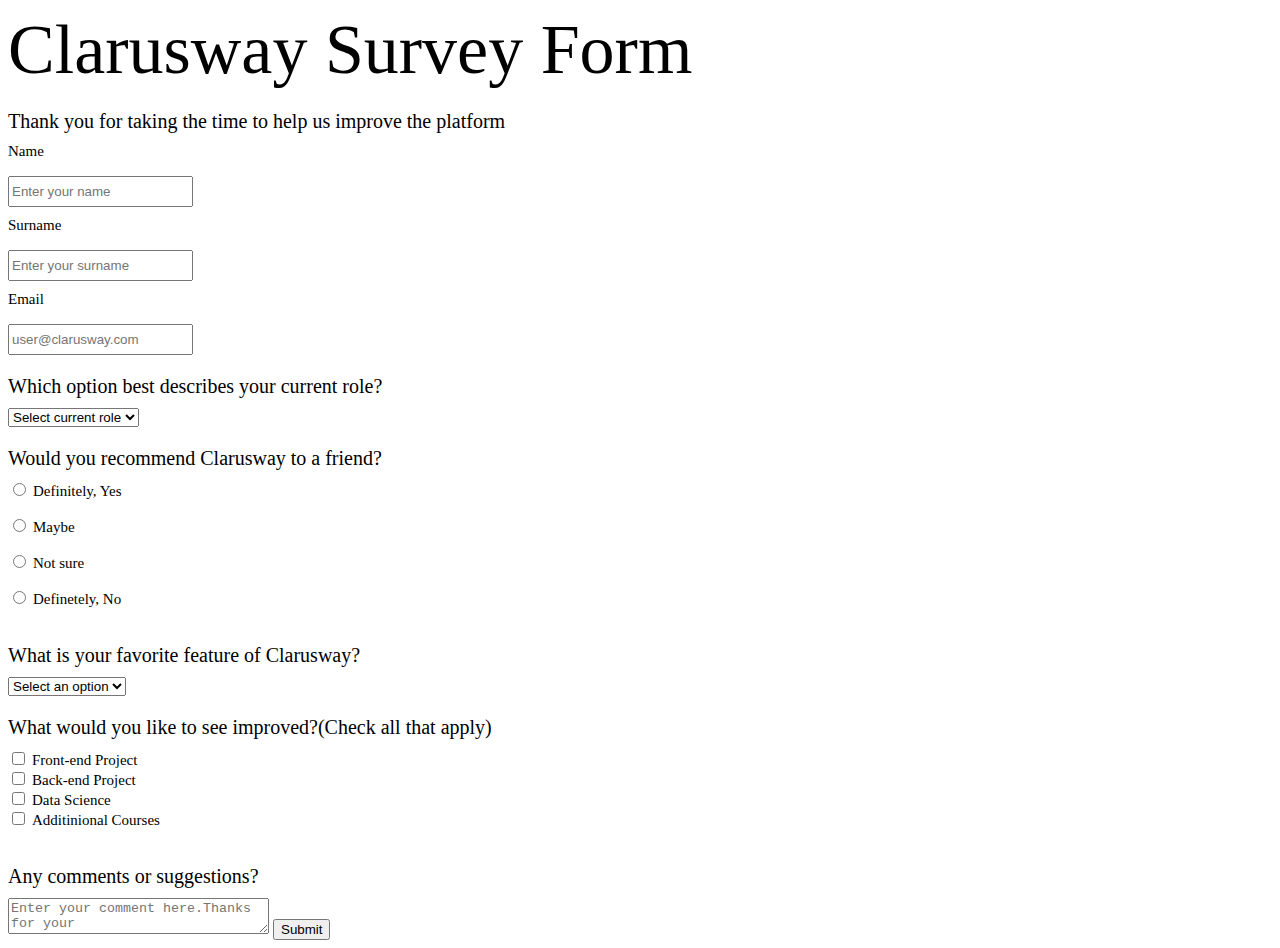
<file: index.html>
<!DOCTYPE html>
<html lang="en">
<head>
    <meta charset="UTF-8">
    <meta http-equiv="X-UA-Compatible" content="IE=edge">
    <meta name="viewport" content="width=device-width, initial-scale=1.0">
    <title>Survey</title>
    <link rel="stylesheet" href="style.css">
</head>
<body>
    <h1>Clarusway Survey Form</h1>
    
    <form action="result.html"></form>
    
    <p>Thank you for taking the time to help us improve the platform</p>

    <div class="box1">
        <label for="fname">Name</label>
        <input type="text" name="first_name" id="fname" placeholder="Enter your name"><br>

        
        <label for="sname">Surname</label>
        <input type="text" name="sur_name" id="sname" placeholder="Enter your surname"><br>

        
        <label for="mail">Email</label>
        <input type="email" name="E-mail" id="mail" placeholder="user@clarusway.com">

    </div>
    
    <p>Which option best describes your current role?</p>

    <div>
        <select name="current_role" id="role">
            <option value="none">Select current role</option>
            <option value="Student">Student</option>
            <option value="Teacher">Teacher</option>
            <option value="Fulltimejob">Full Time Job</option>
            <option value="Parttimejob">Part time Job</option>
            <option value="Fulltimelearner">Full time learner</option>
            <option value="Nottasay">Not to say</option>
        </select>
    </div>

    <p>Would you recommend Clarusway to a friend?</p>

    <div class="box2">
        <input type="radio" name="C_friend" id="friend" value="Definitely, Yes">
        <label for="Friend">Definitely, Yes</label> <br>

        <input type="radio" name="C_friend" id="friend" value="Maybe">
        <label for="Maybe">Maybe</label> <br>

        <input type="radio" name="C_friend" id="friend" value="Not sure">
        <label for="nsure">Not sure</label> <br>

        <input type="radio" name="C_friend" id="friend" value="Definetely, No">
        <label for="no">Definetely, No</label>
    </div>

    <p>What is your favorite feature of Clarusway?</p>

    <div>
        <select name="F_featur" id="feature">
            <option value="none" disabled selected>Select an option</option>
            <option value="Courses">Courses</option>
            <option value="Project">Project</option>
            <option value="Comminity">Comminity</option>
            <option value="Mentors">Mentors</option>
        </select>

        <p>What would you like to see improved?(Check all that apply)</p>
        <form action=""></form>

    </div>

    <div class="box3">
        <input type="checkbox" name="Check_1" id="front" value="Front-end Project">
        <label for="front">Front-end Project</label><br>
        
        <input type="checkbox" name="Check_2" id="back" value="Front-end Project">
        <label for="back">Back-end Project</label><br>
        
        <input type="checkbox" name="Check_3" id="data" value="Data Science">
        <label for="data">Data Science</label><br>
        
        <input type="checkbox" name="Check_4" id="coursess" value="Additinional Courses">
        <label for="Coursess">Additinional Courses</label><br>

    </div>
    <br>

    <p>Any comments or suggestions?</p>

    <div>
        <textarea name="commnet" id="comment" cols="30" placeholder="Enter your comment here.Thanks for your"></textarea>
        <input type="submit" value="Submit">
    </div>

    
</body>
</html>
</file>
<file: style.css>
h1{
    font-size: 70px;
    margin-top: 10px;
    margin-bottom: 0px;
    font-weight: 100;
}

p{
    font-size: 20px;
    margin-bottom: 10px;
}

.box1 input{

    height: 25px;
}


.box1 label{
   
    display: flex;
    margin-bottom: 16px;
    margin-top: 10px;
}
label{
    font-size: 15px;
}

.box2 label{
    display: inline-block;
    margin-bottom: 16px;
}

.box3{
    display: inline-block;
    margin-bottom: 16px;
}
</file>
